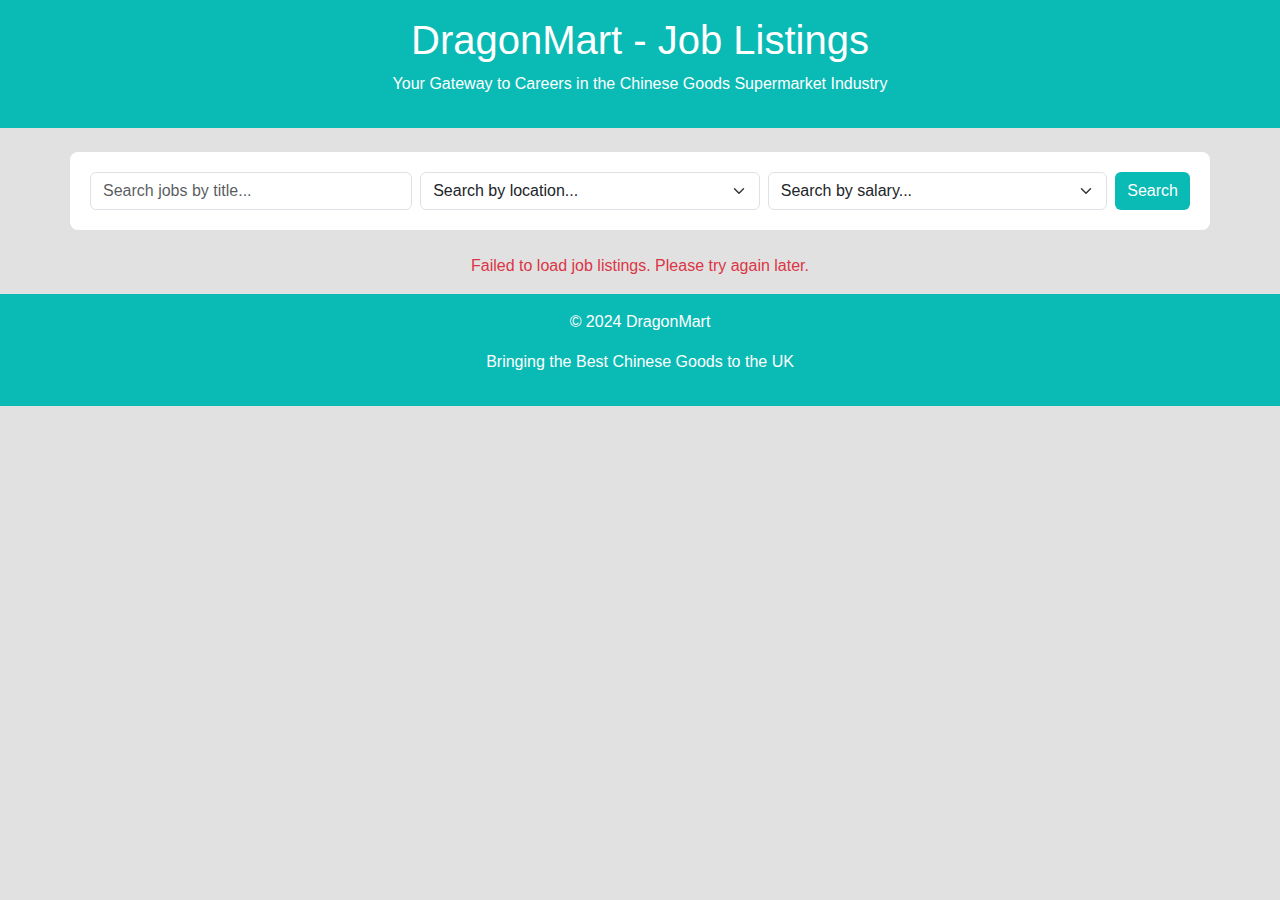
<file: Frontend/index.html>
<!DOCTYPE html>
<html lang="en">

<head>
  <meta charset="UTF-8">
  <meta name="viewport" content="width=device-width, initial-scale=1.0">
  <title>Job Listings - DragonMart</title>
  <!-- Include Bootstrap CSS -->
  <link href="https://cdn.jsdelivr.net/npm/bootstrap@5.3.0/dist/css/bootstrap.min.css" rel="stylesheet">
  <!-- Include Custom CSS -->
  <link rel="stylesheet" href="styles.css">
</head>

<body>
  <!-- Header Section -->
  <header class="text-center bg-tiffany-green text-white p-3">
    <h1>DragonMart - Job Listings</h1>
    <p>Your Gateway to Careers in the Chinese Goods Supermarket Industry</p>
  </header>

  <!-- Search and Filters Section -->
  <section class="container my-4 search-container">
    <form class="d-flex justify-content-between">
      <!-- Search by Title -->
      <input type="text" id="search-title" class="form-control me-2" placeholder="Search jobs by title...">

      <!-- Search by Location Dropdown -->
      <select id="search-location" class="form-select me-2">
        <option value="">Search by location...</option>
        <option value="London">London</option>
        <option value="Manchester">Manchester</option>
        <option value="Birmingham">Birmingham</option>
        <option value="Leeds">Leeds</option>
        <option value="Liverpool">Liverpool</option>
        <option value="Cardiff">Cardiff</option>
        <option value="Edinburgh">Edinburgh</option>
        <option value="Glasgow">Glasgow</option>
        <!-- Add more locations as needed -->
      </select>

      <!-- Search by Salary Dropdown -->
      <select id="search-salary" class="form-select me-2">
        <option value="">Search by salary...</option>
        <option value="£0 - £20,000">£0 - £20,000</option>
        <option value="£20,001 - £40,000">£20,001 - £40,000</option>
        <option value="£40,001 - £60,000">£40,001 - £60,000</option>
        <option value="£60,001 - £80,000">£60,001 - £80,000</option>
        <option value="£80,001 - £100,000">£80,001 - £100,000</option>
        <option value="£100,001 - £120,000">£100,001 - £120,000</option>
        <option value="£120,001+">£120,001+</option>
        <!-- Add more salary ranges as needed -->
      </select>

      <!-- Search Button -->
      <button type="button" id="search-btn" class="btn btn-tiffany">Search</button>
    </form>
  </section>

  <!-- Job Listings Section -->
  <section class="container">
    <div class="row job-list-container">
      <!-- Job cards will be injected here by JavaScript -->
    </div>
  </section>

  <!-- Footer Section -->
  <footer class="text-center bg-tiffany-green text-white p-3">
    <p>&copy; 2024 DragonMart</p>
    <p>Bringing the Best Chinese Goods to the UK</p>
  </footer>

  <!-- Include Bootstrap JS -->
  <script src="https://cdn.jsdelivr.net/npm/bootstrap@5.3.0/dist/js/bootstrap.bundle.min.js"></script>
  <!-- Include Custom JS -->
  <script src="scripts.js"></script>
</body>

</html>
</file>
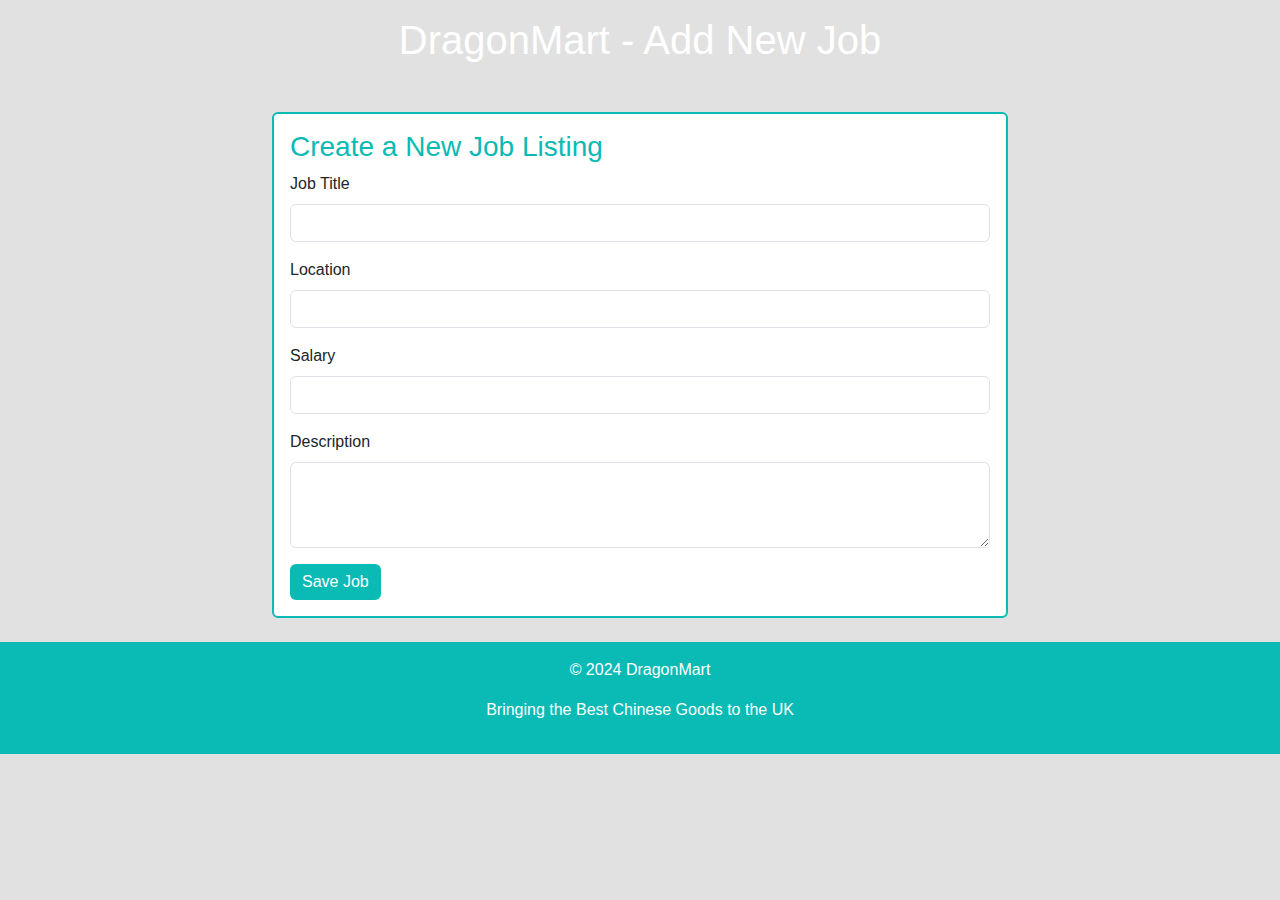
<file: Frontend/add_job.html>
<!DOCTYPE html>
<html lang="en">

<head>
  <meta charset="UTF-8">
  <meta name="viewport" content="width=device-width, initial-scale=1.0">
  <title>Add New Job - DragonMart</title>
  <!-- Include Bootstrap CSS -->
  <link href="https://cdn.jsdelivr.net/npm/bootstrap@5.3.0/dist/css/bootstrap.min.css" rel="stylesheet">
  <!-- Include Custom CSS -->
  <link rel="stylesheet" href="styles.css">
</head>

<body>
  <!-- Header with DragonMart name -->
  <header class="text-center bg-red text-white p-3">
    <h1>DragonMart - Add New Job</h1>
  </header>

  <!-- Add Job Form Section -->
  <section class="container my-4">
    <div class="row">
      <div class="col-md-8 offset-md-2">
        <div class="card">
          <div class="card-body">
            <h3 class="card-title">Create a New Job Listing</h3>
            <form id="add-job-form">
              <div class="mb-3">
                <label for="job-title" class="form-label">Job Title</label>
                <input type="text" class="form-control" id="job-title" required>
              </div>
              <div class="mb-3">
                <label for="job-location" class="form-label">Location</label>
                <input type="text" class="form-control" id="job-location" required>
              </div>
              <div class="mb-3">
                <label for="job-salary" class="form-label">Salary</label>
                <input type="text" class="form-control" id="job-salary" required>
              </div>
              <div class="mb-3">
                <label for="job-description" class="form-label">Description</label>
                <textarea class="form-control" id="job-description" rows="3" required></textarea>
              </div>
              <button type="submit" class="btn btn-primary">Save Job</button>
            </form>
          </div>
        </div>
      </div>
    </div>
  </section>

  <!-- Footer -->
  <footer class="text-center bg-orange text-white p-3">
    <p>&copy; 2024 DragonMart</p>
    <p>Bringing the Best Chinese Goods to the UK</p>
  </footer>

  <!-- Include Bootstrap JS -->
  <script src="https://cdn.jsdelivr.net/npm/bootstrap@5.3.0/dist/js/bootstrap.bundle.min.js"></script>
  <!-- Include Custom JS -->
  <script src="scripts.js"></script>

  <script>
    // Handle form submission for adding a new job
    document.getElementById('add-job-form').addEventListener('submit', function (e) {
      e.preventDefault();  // Prevent default form submission

      // Get form data
      const newJob = {
        title: document.getElementById('job-title').value,
        location: document.getElementById('job-location').value,
        salary: document.getElementById('job-salary').value,
        description: document.getElementById('job-description').value
      };

      // Send POST request to backend to add the new job
      fetch('https://backend-8b6i.onrender.com/api/jobs', {
        method: 'POST',
        headers: {
          'Content-Type': 'application/json'
        },
        body: JSON.stringify(newJob)
      })
        .then(response => response.json())
        .then(data => {
          if (data.error) {
            alert('Failed to add job: ' + data.error);
          } else {
            alert('Job added successfully!');
            window.location.href = 'admin-dashboard.html';  // Redirect to the admin dashboard
          }
        })
        .catch(error => {
          console.error('Error adding job:', error);
          alert('There was an error adding the job.');
        });
    });
  </script>
</body>

</html>
</file>
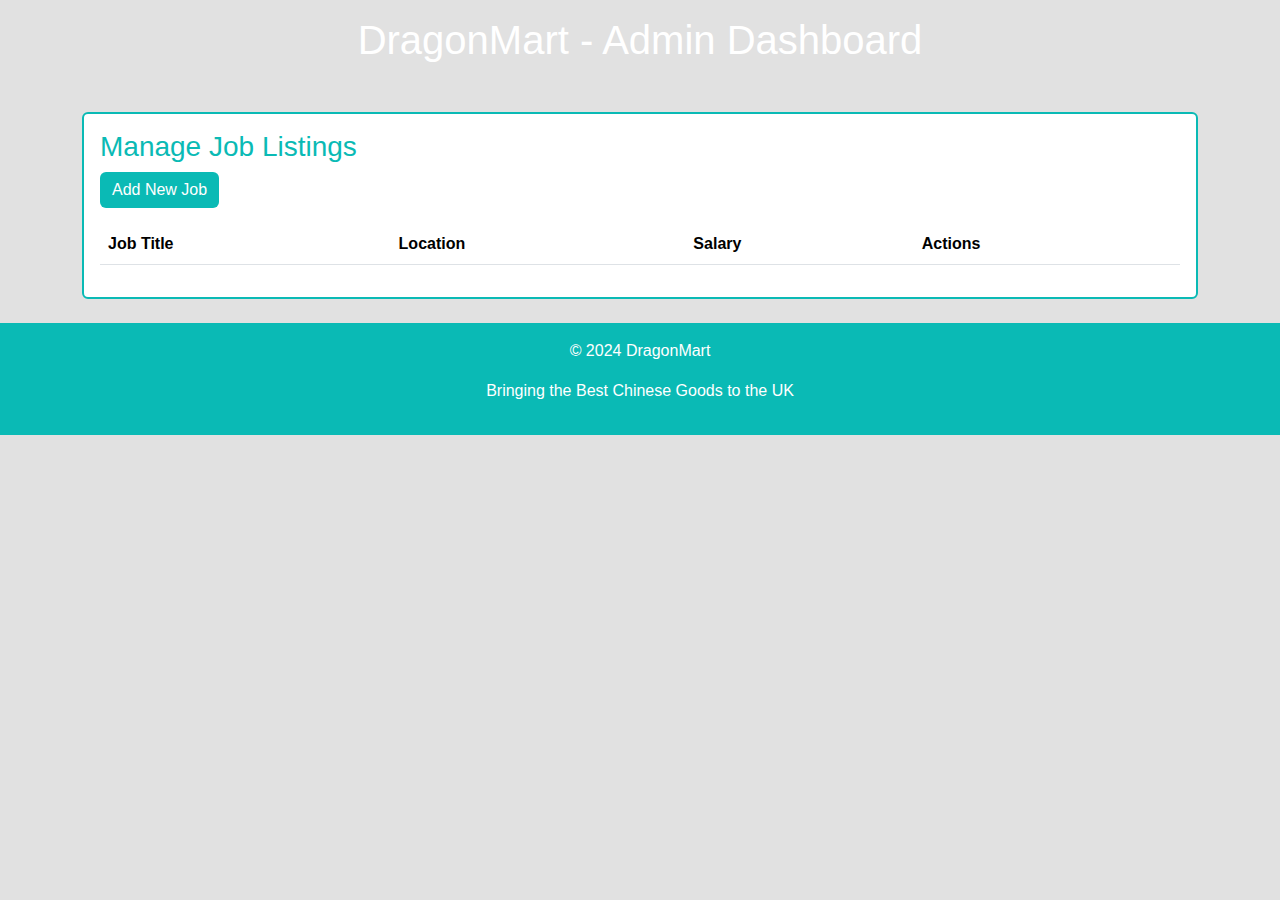
<file: Frontend/admin-dashboard.html>
<!DOCTYPE html>
<html lang="en">

<head>
  <meta charset="UTF-8">
  <meta name="viewport" content="width=device-width, initial-scale=1.0">
  <title>Admin Dashboard - DragonMart</title>
  <!-- Include Bootstrap CSS -->
  <link href="https://cdn.jsdelivr.net/npm/bootstrap@5.3.0/dist/css/bootstrap.min.css" rel="stylesheet">
  <!-- Include Custom CSS -->
  <link rel="stylesheet" href="styles.css">
</head>

<body>
  <!-- Header with DragonMart name -->
  <header class="text-center bg-red text-white p-3">
    <h1>DragonMart - Admin Dashboard</h1>
  </header>

  <!-- Admin Dashboard Section -->
  <section class="container my-4">
    <div class="row">
      <div class="col-md-12">
        <div class="card">
          <div class="card-body">
            <h3 class="card-title">Manage Job Listings</h3>
            <a href="add_job.html" class="btn btn-primary mb-3">Add New Job</a>
            <table class="table" id="job-table">
              <thead>
                <tr>
                  <th scope="col">Job Title</th>
                  <th scope="col">Location</th>
                  <th scope="col">Salary</th>
                  <th scope="col">Actions</th>
                </tr>
              </thead>
              <tbody>
                <!-- Job listings will be injected here by JavaScript -->
              </tbody>
            </table>
          </div>
        </div>
      </div>
    </div>
  </section>

  <!-- Footer -->
  <footer class="text-center bg-orange text-white p-3">
    <p>&copy; 2024 DragonMart</p>
    <p>Bringing the Best Chinese Goods to the UK</p>
  </footer>

  <!-- Bootstrap Modal for Editing Job -->
  <div class="modal fade" id="editJobModal" tabindex="-1" aria-labelledby="editJobModalLabel" aria-hidden="true">
    <div class="modal-dialog">
      <div class="modal-content">
        <div class="modal-header">
          <h5 class="modal-title" id="editJobModalLabel">Edit Job</h5>
          <button type="button" class="btn-close" data-bs-dismiss="modal" aria-label="Close"></button>
        </div>
        <div class="modal-body">
          <form id="edit-job-form">
            <div class="mb-3">
              <label for="edit-title" class="form-label">Job Title</label>
              <input type="text" class="form-control" id="edit-title" required>
            </div>
            <div class="mb-3">
              <label for="edit-location" class="form-label">Location</label>
              <input type="text" class="form-control" id="edit-location" required>
            </div>
            <div class="mb-3">
              <label for="edit-salary" class="form-label">Salary</label>
              <input type="text" class="form-control" id="edit-salary" required>
            </div>
            <div class="mb-3">
              <label for="edit-description" class="form-label">Description</label>
              <textarea class="form-control" id="edit-description" rows="3" required></textarea>
            </div>
            <button type="submit" class="btn btn-primary">Save Changes</button>
          </form>
        </div>
      </div>
    </div>
  </div>

  <!-- Include Bootstrap JS -->
  <script src="https://cdn.jsdelivr.net/npm/bootstrap@5.3.0/dist/js/bootstrap.bundle.min.js"></script>
  <!-- Include Custom JS -->
  <script src="scripts.js"></script>

  <script>
    // Fetch the job listings from the backend
    fetch('https://backend-8b6i.onrender.com/api/jobs')
      .then(response => response.json())
      .then(jobs => {
        const jobTableBody = document.querySelector('#job-table tbody');
        jobTableBody.innerHTML = '';  // Clear any existing rows

        jobs.forEach(job => {
          const row = document.createElement('tr');
          row.innerHTML = `
            <td>${job.title}</td>
            <td>${job.location}</td>
            <td>${job.salary}</td>
            <td>
              <button class="btn btn-warning" onclick="openEditModal('${job._id}')">Edit</button>
              <button class="btn btn-danger" onclick="deleteJob('${job._id}')">Delete</button>
            </td>
          `;
          jobTableBody.appendChild(row);
        });
      })
      .catch(error => {
        console.error('Error fetching job listings:', error);
        alert('Failed to load job listings.');
      });

    // Function to open the edit modal and populate it with job data
    function openEditModal(jobId) {
      // Fetch job details by jobId
      fetch(`https://backend-8b6i.onrender.com/api/jobs/${jobId}`)
        .then(response => response.json())
        .then(job => {
          if (job.error) {
            alert('Job not found');
          } else {
            // Populate modal with job details
            document.getElementById('edit-title').value = job.title;
            document.getElementById('edit-location').value = job.location;
            document.getElementById('edit-salary').value = job.salary;
            document.getElementById('edit-description').value = job.description;

            // Set up form submission to update the job
            const form = document.getElementById('edit-job-form');
            form.onsubmit = function (e) {
              e.preventDefault();
              const updatedJob = {
                title: document.getElementById('edit-title').value,
                location: document.getElementById('edit-location').value,
                salary: document.getElementById('edit-salary').value,
                description: document.getElementById('edit-description').value
              };

              fetch(`https://backend-8b6i.onrender.com/api/jobs/${jobId}`, {
                method: 'PUT',
                headers: {
                  'Content-Type': 'application/json'
                },
                body: JSON.stringify(updatedJob)
              })
                .then(response => response.json())
                .then(data => {
                  if (data.error) {
                    alert('Failed to update job');
                  } else {
                    alert('Job updated successfully!');
                    location.reload();  // Refresh the page to reflect the changes
                  }
                })
                .catch(error => {
                  console.error('Error updating job:', error);
                  alert('Error updating job');
                });
            };

            // Show the modal
            const modal = new bootstrap.Modal(document.getElementById('editJobModal'));
            modal.show();
          }
        })
        .catch(error => {
          console.error('Error fetching job details:', error);
          alert('Error fetching job details');
        });
    }

    // Function to handle job deletion
    function deleteJob(jobId) {
      if (confirm('Are you sure you want to delete this job?')) {
        fetch(`https://backend-8b6i.onrender.com/api/jobs/${jobId}`, {
          method: 'DELETE'
        })
          .then(response => response.json())
          .then(data => {
            if (data.message) {
              alert(data.message);
              location.reload();  // Reload the page to reflect changes
            } else {
              alert('Error deleting job.');
            }
          })
          .catch(error => {
            console.error('Error deleting job:', error);
            alert('Failed to delete job.');
          });
      }
    }
  </script>
</body>

</html>
</file>
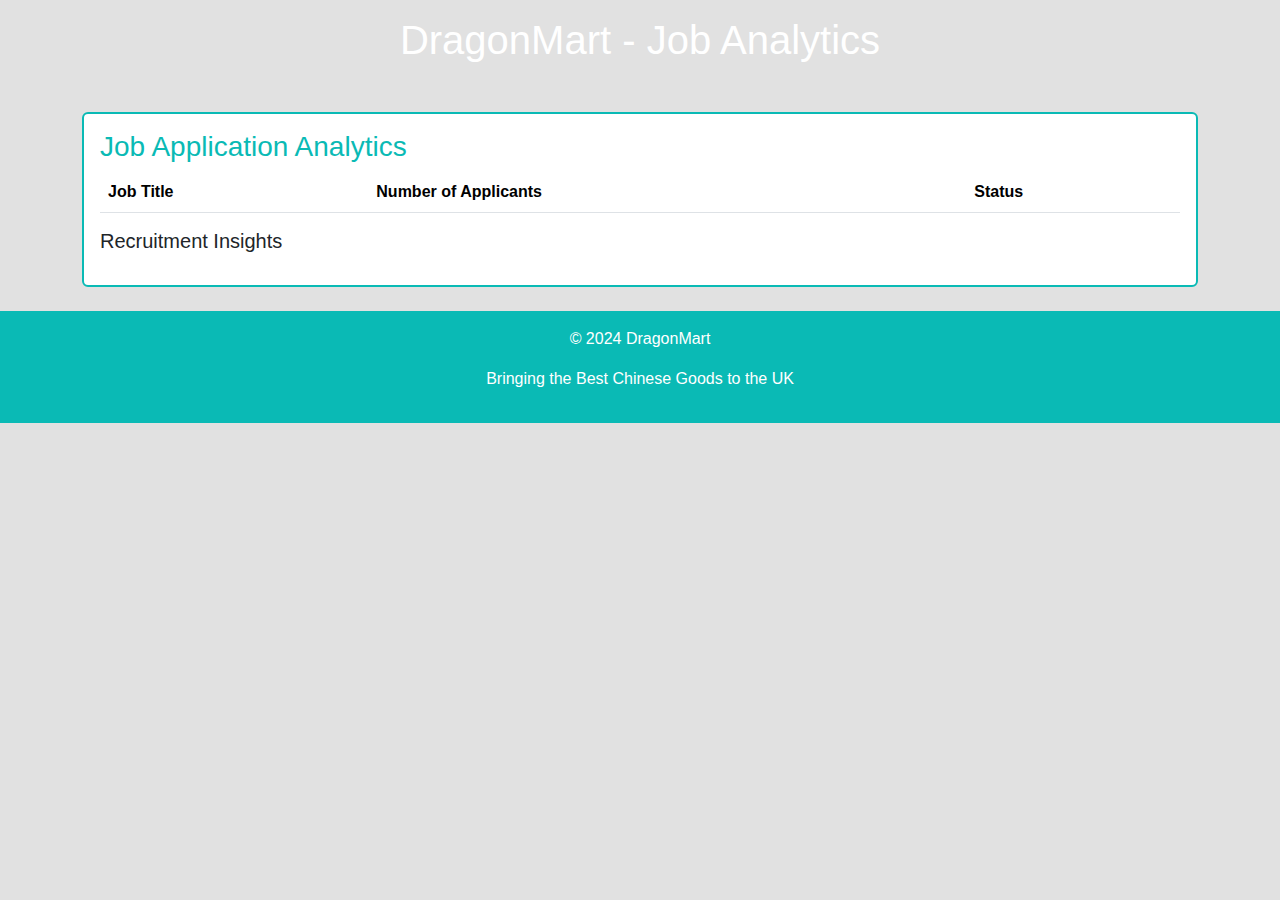
<file: Frontend/job-analytics.html>
<!DOCTYPE html>
<html lang="en">

<head>
  <meta charset="UTF-8">
  <meta name="viewport" content="width=device-width, initial-scale=1.0">
  <title>Job Analytics - DragonMart</title>
  <!-- Include Bootstrap CSS -->
  <link href="https://cdn.jsdelivr.net/npm/bootstrap@5.3.0/dist/css/bootstrap.min.css" rel="stylesheet">
  <!-- Include Custom CSS -->
  <link rel="stylesheet" href="styles.css">
</head>

<body>
  <!-- Header with DragonMart name -->
  <header class="text-center bg-red text-white p-3">
    <h1>DragonMart - Job Analytics</h1>
  </header>

  <!-- Analytics Section -->
  <section class="container my-4">
    <div class="row">
      <div class="col-md-12">
        <div class="card">
          <div class="card-body">
            <h3 class="card-title">Job Application Analytics</h3>

            <!-- Job Analytics Table -->
            <table class="table" id="job-analytics-table">
              <thead>
                <tr>
                  <th scope="col">Job Title</th>
                  <th scope="col">Number of Applicants</th>
                  <th scope="col">Status</th>
                </tr>
              </thead>
              <tbody>
                <!-- Analytics rows will be injected here by JavaScript -->
              </tbody>
            </table>

            <!-- Additional Analysis Details (optional) -->
            <div>
              <h5>Recruitment Insights</h5>
              <ul id="recruitment-insights">
                <!-- Insights will be injected here by JavaScript -->
              </ul>
            </div>

          </div>
        </div>
      </div>
    </div>
  </section>

  <!-- Footer -->
  <footer class="text-center bg-orange text-white p-3">
    <p>&copy; 2024 DragonMart</p>
    <p>Bringing the Best Chinese Goods to the UK</p>
  </footer>

  <!-- Include Bootstrap JS -->
  <script src="https://cdn.jsdelivr.net/npm/bootstrap@5.3.0/dist/js/bootstrap.bundle.min.js"></script>
  <!-- Include Custom JS -->
  <script src="scripts.js"></script>

  <script>
    // Fetch job analytics data from the backend
    fetch('https://backend-8b6i.onrender.com/api/job_analytics')
      .then(response => response.json())
      .then(data => {
        const jobTableBody = document.querySelector('#job-analytics-table tbody');
        jobTableBody.innerHTML = '';  // Clear existing rows

        data.forEach(job => {
          const row = document.createElement('tr');
          row.innerHTML = `
            <td>${job.title}</td>
            <td>${job.num_applicants}</td>
            <td><span class="badge ${job.status === 'Active' ? 'bg-success' : 'bg-warning'}">${job.status}</span></td>
          `;
          jobTableBody.appendChild(row);
        });

        // Display additional insights (optional)
        const insightsList = document.getElementById('recruitment-insights');
        insightsList.innerHTML = `
          <li><strong>Most Applied Job:</strong> ${data.reduce((max, job) => job.num_applicants > max.num_applicants ? job : max).title}</li>
          <li><strong>Least Applied Job:</strong> ${data.reduce((min, job) => job.num_applicants < min.num_applicants ? job : min).title}</li>
          <li><strong>Application Trends:</strong> Increased applications in November 2024.</li>
        `;
      })
      .catch(error => {
        console.error('Error fetching job analytics:', error);
        alert('Failed to load job analytics.');
      });
  </script>
</body>

</html>
</file>
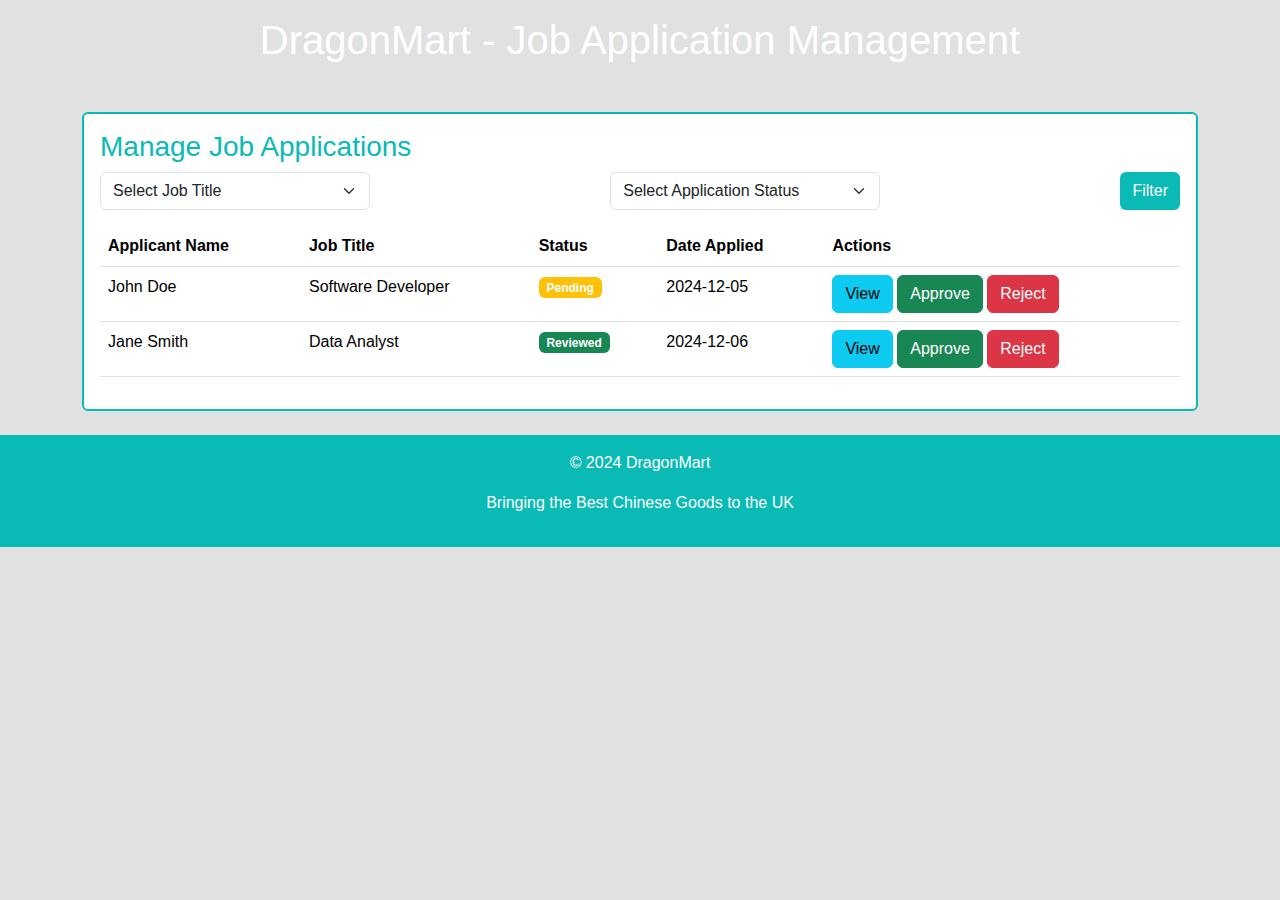
<file: Frontend/job-application-management.html>
<!DOCTYPE html>
<html lang="en">
<head>
  <meta charset="UTF-8">
  <meta name="viewport" content="width=device-width, initial-scale=1.0">
  <title>Job Application Management - DragonMart</title>
  <!-- Include Bootstrap CSS -->
  <link href="https://cdn.jsdelivr.net/npm/bootstrap@5.3.0/dist/css/bootstrap.min.css" rel="stylesheet">
  <!-- Include Custom CSS -->
  <link rel="stylesheet" href="styles.css">
</head>
<body>
  <!-- Header with DragonMart name -->
  <header class="text-center bg-red text-white p-3">
    <h1>DragonMart - Job Application Management</h1>
  </header>

  <!-- Application Management Section -->
  <section class="container my-4">
    <div class="row">
      <div class="col-md-12">
        <div class="card">
          <div class="card-body">
            <h3 class="card-title">Manage Job Applications</h3>

            <!-- Filter Options -->
            <div class="d-flex justify-content-between mb-3">
              <select class="form-select w-25" id="job-filter">
                <option value="">Select Job Title</option>
                <option value="Software Developer">Software Developer</option>
                <option value="Data Analyst">Data Analyst</option>
                <!-- Add more job titles as needed -->
              </select>

              <select class="form-select w-25" id="status-filter">
                <option value="">Select Application Status</option>
                <option value="Pending">Pending</option>
                <option value="Reviewed">Reviewed</option>
                <option value="Accepted">Accepted</option>
                <option value="Rejected">Rejected</option>
              </select>
              <button class="btn btn-primary">Filter</button>
            </div>

            <!-- Applications Table -->
            <table class="table">
              <thead>
                <tr>
                  <th scope="col">Applicant Name</th>
                  <th scope="col">Job Title</th>
                  <th scope="col">Status</th>
                  <th scope="col">Date Applied</th>
                  <th scope="col">Actions</th>
                </tr>
              </thead>
              <tbody>
                <!-- Example Application Row 1 -->
                <tr>
                  <td>John Doe</td>
                  <td>Software Developer</td>
                  <td><span class="badge bg-warning">Pending</span></td>
                  <td>2024-12-05</td>
                  <td>
                    <a href="view-application.html" class="btn btn-info">View</a>
                    <button class="btn btn-success">Approve</button>
                    <button class="btn btn-danger">Reject</button>
                  </td>
                </tr>
                <!-- Example Application Row 2 -->
                <tr>
                  <td>Jane Smith</td>
                  <td>Data Analyst</td>
                  <td><span class="badge bg-success">Reviewed</span></td>
                  <td>2024-12-06</td>
                  <td>
                    <a href="view-application.html" class="btn btn-info">View</a>
                    <button class="btn btn-success">Approve</button>
                    <button class="btn btn-danger">Reject</button>
                  </td>
                </tr>
                <!-- More rows as needed -->
              </tbody>
            </table>
          </div>
        </div>
      </div>
    </div>
  </section>

  <!-- Footer -->
  <footer class="text-center bg-orange text-white p-3">
    <p>&copy; 2024 DragonMart</p>
    <p>Bringing the Best Chinese Goods to the UK</p>
  </footer>

  <!-- Include Bootstrap JS -->
  <script src="https://cdn.jsdelivr.net/npm/bootstrap@5.3.0/dist/js/bootstrap.bundle.min.js"></script>
  <!-- Include Custom JS -->
  <script src="scripts.js"></script>
</body>
</html>
</file>
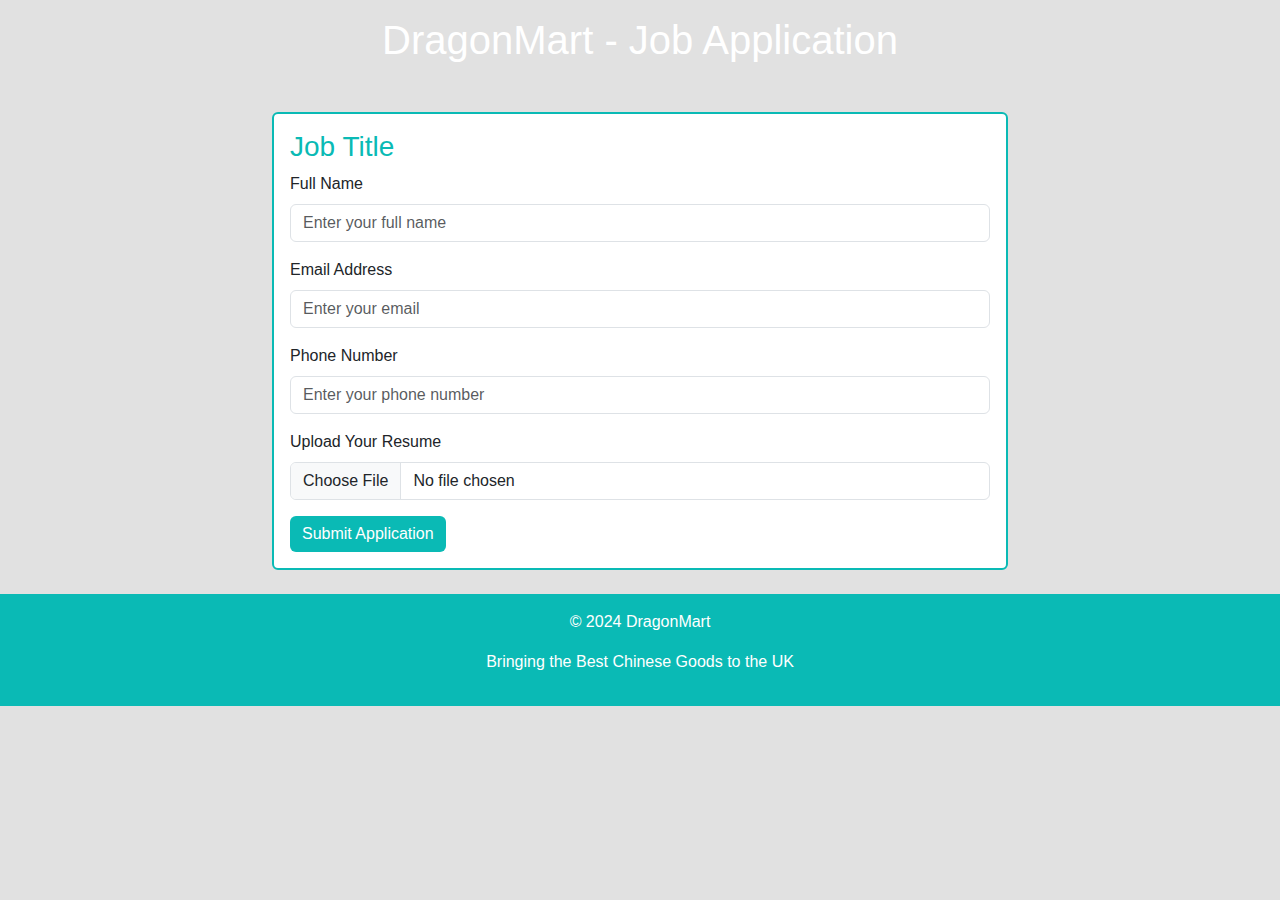
<file: Frontend/job-application.html>
<!DOCTYPE html>
<html lang="en">

<head>
  <meta charset="UTF-8">
  <meta name="viewport" content="width=device-width, initial-scale=1.0">
  <title>Job Application - DragonMart</title>
  <!-- Include Bootstrap CSS -->
  <link href="https://cdn.jsdelivr.net/npm/bootstrap@5.3.0/dist/css/bootstrap.min.css" rel="stylesheet">
  <!-- Include Custom CSS -->
  <link rel="stylesheet" href="styles.css">
</head>

<body>
  <!-- Header with DragonMart name -->
  <header class="text-center bg-red text-white p-3">
    <h1>DragonMart - Job Application</h1>
  </header>

  <!-- Application Form Section -->
  <section class="container my-4">
    <div class="row">
      <div class="col-md-8 offset-md-2">
        <div class="card">
          <div class="card-body">
            <h3 class="card-title" id="job-title">Job Title</h3>
            <form id="application-form">
              <div class="mb-3">
                <label for="name" class="form-label">Full Name</label>
                <input type="text" class="form-control" id="name" placeholder="Enter your full name" required>
              </div>
              <div class="mb-3">
                <label for="email" class="form-label">Email Address</label>
                <input type="email" class="form-control" id="email" placeholder="Enter your email" required>
              </div>
              <div class="mb-3">
                <label for="phone" class="form-label">Phone Number</label>
                <input type="tel" class="form-control" id="phone" placeholder="Enter your phone number" required>
              </div>
              <div class="mb-3">
                <label for="resume" class="form-label">Upload Your Resume</label>
                <input type="file" class="form-control" id="resume" required>
              </div>
              <button type="submit" class="btn btn-primary">Submit Application</button>
            </form>
          </div>
        </div>
      </div>
    </div>
  </section>

  <!-- Footer -->
  <footer class="text-center bg-orange text-white p-3">
    <p>&copy; 2024 DragonMart</p>
    <p>Bringing the Best Chinese Goods to the UK</p>
  </footer>

  <!-- Include Bootstrap JS -->
  <script src="https://cdn.jsdelivr.net/npm/bootstrap@5.3.0/dist/js/bootstrap.bundle.min.js"></script>
  <!-- Include Custom JS -->
  <script src="scripts.js"></script>

  <script>
    // Get the job ID from the URL
    const urlParams = new URLSearchParams(window.location.search);
    const jobId = urlParams.get('id');

    if (!jobId) {
      alert("Job ID is missing.");
    }

    // Fetch job details to display on the application form
    fetch(`https://backend-8b6i.onrender.com/api/jobs/${jobId}`)
      .then(response => response.json())
      .then(job => {
        if (job.error) {
          alert(job.error);
        } else {
          // Populate job title on the application form
          document.getElementById('job-title').textContent = `Apply for ${job.title}`;
        }
      })
      .catch(error => {
        console.error('Error fetching job details:', error);
      });

    // Handle form submission
    document.getElementById('application-form').addEventListener('submit', function (e) {
      e.preventDefault();

      const formData = new FormData();
      formData.append("name", document.getElementById('name').value);
      formData.append("email", document.getElementById('email').value);
      formData.append("phone", document.getElementById('phone').value);
      formData.append("resume", document.getElementById('resume').files[0]);

      // Submit application
      fetch('https://backend-8b6i.onrender.com/api/applications', {
        method: 'POST',
        body: JSON.stringify({
          jobId: jobId,
          userId: 'user123',  // Simulated user ID (can be dynamic later)
          name: document.getElementById('name').value,
          email: document.getElementById('email').value,
          phone: document.getElementById('phone').value,
          resume: document.getElementById('resume').files[0].name // You may need to handle the file upload differently
        }),
        headers: {
          'Content-Type': 'application/json'
        }
      })
      .then(response => response.json())
      .then(data => {
        alert('Application submitted successfully!');
      })
      .catch(error => {
        console.error('Error submitting application:', error);
        alert('There was an error submitting your application.');
      });
    });
  </script>
</body>

</html>
</file>
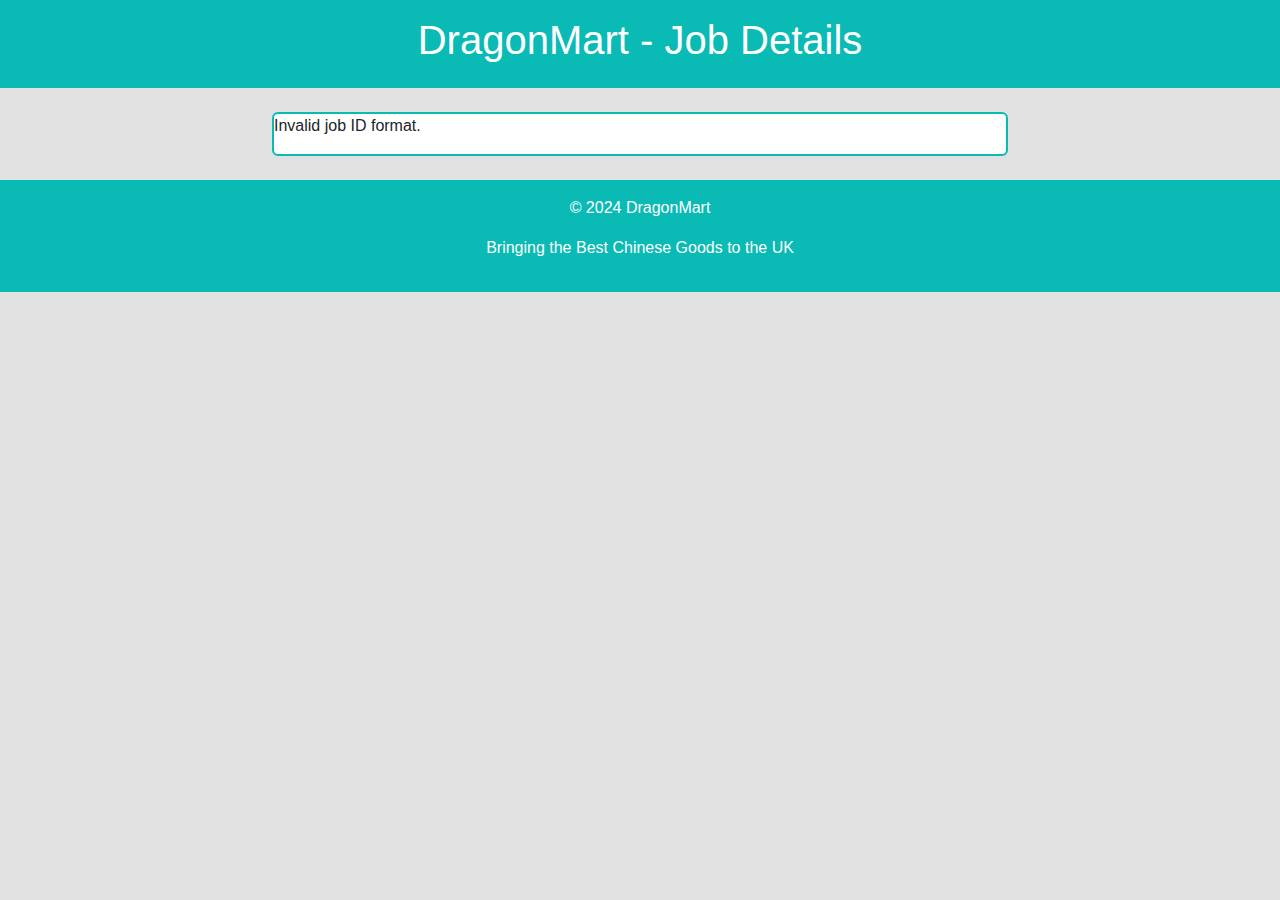
<file: Frontend/job-details.html>
<!DOCTYPE html>
<html lang="en">

<head>
  <meta charset="UTF-8">
  <meta name="viewport" content="width=device-width, initial-scale=1.0">
  <title>Job Details - DragonMart</title>
  <!-- Include Bootstrap CSS -->
  <link href="https://cdn.jsdelivr.net/npm/bootstrap@5.3.0/dist/css/bootstrap.min.css" rel="stylesheet">
  <!-- Include Custom CSS -->
  <link rel="stylesheet" href="styles.css">
</head>

<body>
  <!-- Header with DragonMart name -->
  <header class="text-center bg-tiffany-green text-white p-3">
    <h1>DragonMart - Job Details</h1>
  </header>

  <!-- Job Details Section -->
  <section class="container my-4">
    <div class="row">
      <div class="col-md-8 offset-md-2">
        <div id="job-details" class="card">
          <div class="card-body">
            <h5 class="card-title" id="job-title">Job Title</h5>
            <p class="card-text" id="job-location">Location: </p>
            <p class="card-text" id="job-salary">Salary: </p>
            <p class="card-text" id="job-description">Description: </p>
            
            <!-- Flexbox container to align the buttons -->
            <div class="d-flex justify-content-between">
              <!-- Apply Now button will be dynamically added here -->
              <a id="apply-btn" href="#" class="btn btn-primary">Apply Now</a>
              <a href="index.html" class="btn btn-secondary">Back to Job Listings</a>
            </div>

          </div>
        </div>
      </div>
    </div>
  </section>

  <!-- Footer -->
  <footer class="text-center bg-tiffany-green text-white p-3">
    <p>&copy; 2024 DragonMart</p>
    <p>Bringing the Best Chinese Goods to the UK</p>
  </footer>

  <!-- Include Bootstrap JS -->
  <script src="https://cdn.jsdelivr.net/npm/bootstrap@5.3.0/dist/js/bootstrap.bundle.min.js"></script>
  <!-- Include Custom JS -->
  <script src="job-details.js"></script>
</body>

</html>
</file>
<file: Frontend/styles.css>
/* Global styles */
body {
  font-family: 'Arial', sans-serif;
  background-color: #E1E1E1; /* Soft light gray background */
}

/* Tiffany Green color */
.bg-tiffany-green {
  background-color: #0ABAB5; /* Tiffany Green background */
}

.text-tiffany-green {
  color: #0ABAB5;
}

.text-white {
  color: white;
}

.card {
  border: 2px solid #0ABAB5; /* Tiffany Green border for cards */
}

.card-title {
  color: #0ABAB5; /* Tiffany Green color for card titles */
}

/* Search bar container */
.search-container {
  background-color: #FFFFFF; /* White background for search section */
  padding: 20px;
  border-radius: 8px;
}

/* Button styles */
.btn-primary {
  background-color: #0ABAB5; /* Tiffany Green color for buttons */
  border: none;
}

.btn-primary:hover {
  background-color: #F1C27D; /* Light Gold color on button hover */
}

.btn-tiffany {
  background-color: #0ABAB5; /* Tiffany Green button */
  border: none;
  color: white;
}

.btn-tiffany:hover {
  background-color: #F1C27D; /* Light Gold color on hover */
}

/* Footer */
footer {
  background-color: #0ABAB5; /* Tiffany Green background */
  color: white;
}
</file>
